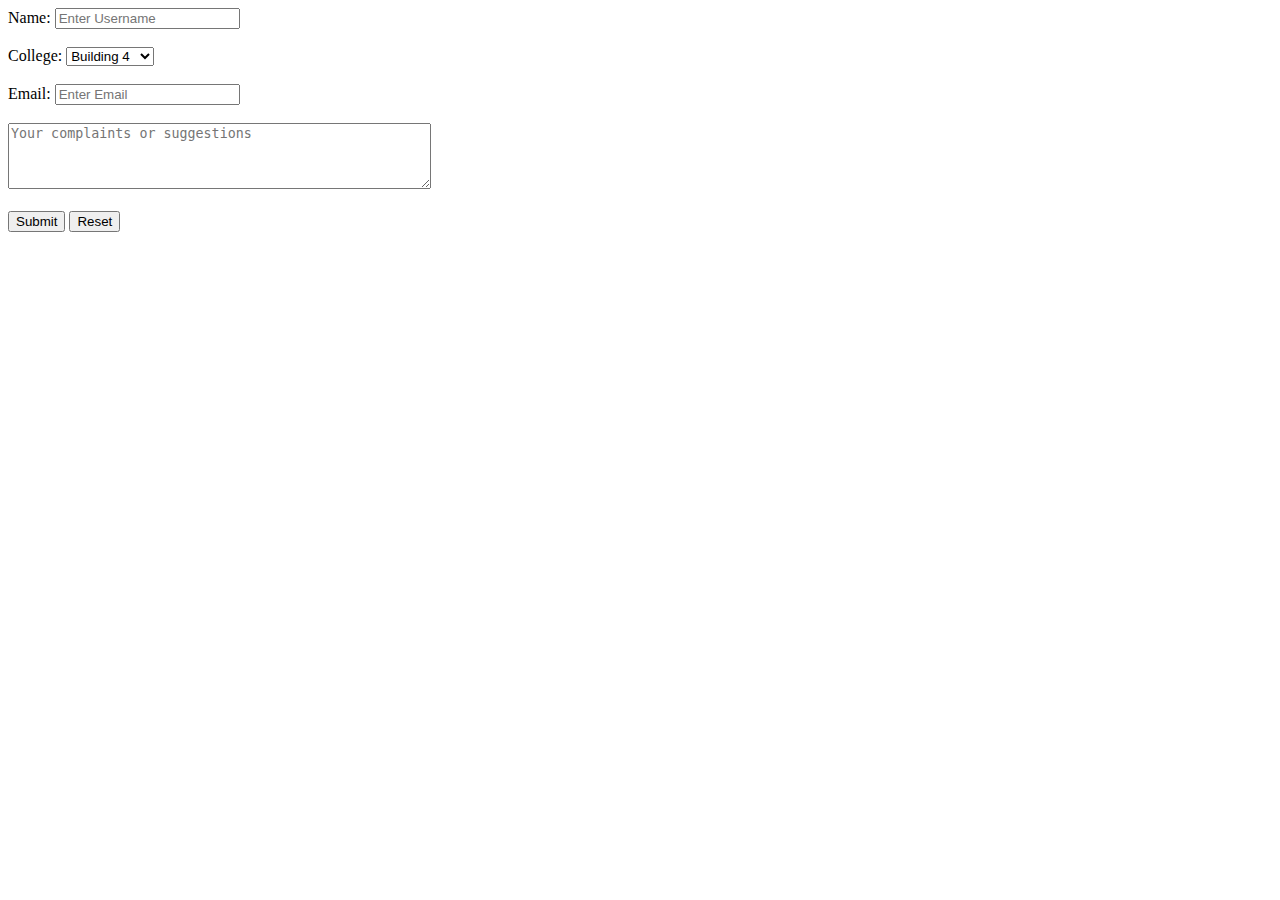
<file: contactUsPage.html>
<!DOCTYPE html>
<html lang="en">
  <head>
    <title>Contact us</title>
  </head>
  <body>
    <form action="/action_page.php">
      Name:
      <input
        type="text"
        placeholder="Enter Username"
        name="uname"
        required
      /><br />
      <br />
      College:
      <select name="KFUPM colleges" form="colleges">
        <option value="Building 4">Building 4</option>
        <option value="Building 5">Building 45</option>
        <option value="Building 6">Building 6</option>
        <option value="Building 7">Building 7</option>
      </select>
      <br />
      <br />
      Email:
      <input
        type="text"
        placeholder="Enter Email"
        name="Email"
        required
      /><br />
      <br />
      <textarea
        rows="4"
        cols="50"
        placeholder="Your complaints or suggestions"
      ></textarea>
      <br />
      <br />
      <input type="Submit" value="Submit" />
      <input type="Reset" value="Reset" />
    </form>
  </body>
</html>
</file>
